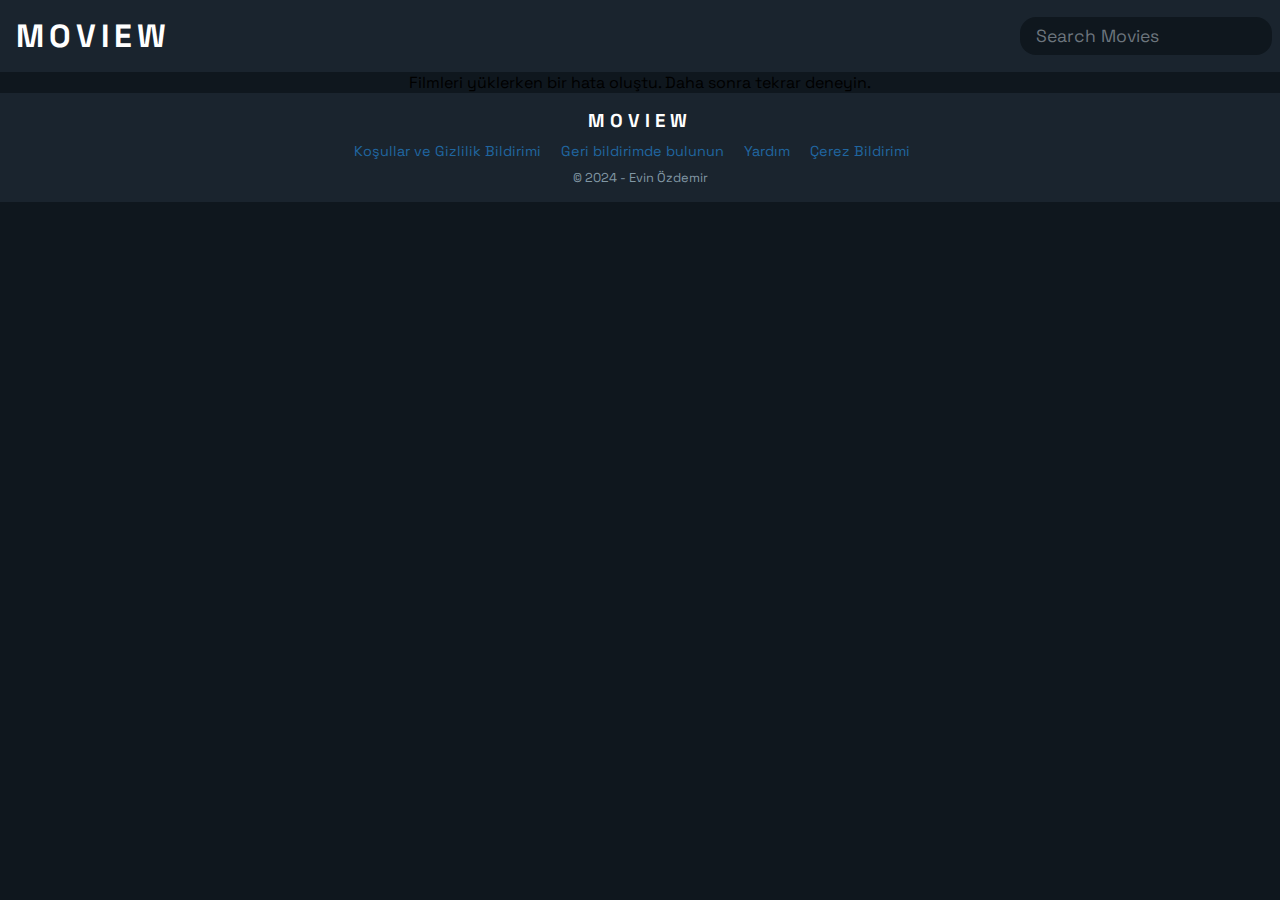
<file: index.html>
<!DOCTYPE html>
<html lang="en">
  <head>
    <meta charset="UTF-8" />
    <meta name="viewport" content="width=device-width, initial-scale=1.0" />
    <title>Movie Website</title>
    <!--Font Awesome-->
    <link
      rel="stylesheet"
      href="https://cdnjs.cloudflare.com/ajax/libs/font-awesome/6.1.2/css/all.min.css"
      integrity="sha512-1sCRPdkRXhBV2PBLUdRb4tMg1w2YPf37qatUFeS7zlBy7jJI8Lf4VHwWfZZfpXtYSLy85pkm9GaYVYMfw5BC1A=="
      crossorigin="anonymous"
      referrerpolicy="no-referrer"
    />
    <!-- CSS Link-->
    <link rel="stylesheet" href="./style/style.css" />
  </head>
  <body>
    <!-- * Header -->
    <header>
      <h1>MOVIEW</h1>
      <form id="form">
        <input
          type="text"
          autocomplete="off"
          class="search"
          placeholder="Search Movies"
          id="search"
        />
      </form>
    </header>
    <!-- * Home -->
    <main id="main">
      <div class="movie">
        <!--
        <img
          src="https://media.istockphoto.com/vectors/movie-time-vector-illustration-cinema-poster-concept-on-red-round-vector-id911590226?k=20&m=911590226&s=612x612&w=0&h=HlJtSKF-fLsKFy1QJ-EVnxXkktBKNS-3jUQPXsSasYs="
          alt="Movie Image"
        />
        <div class="movie-info">
          <h3>Movie Title</h3>
          <span class="green">9.6</span>
        </div>
        <div class="overview">
          <h3>Overview</h3>
          <p>
            Lorem ipsum dolor sit amet consectetur adipisicing elit. Minus et
            reiciendis, omnis earum ipsa veritatis! Perferendis, sed earum porro
            modi omnis, optio blanditiis reiciendis animi dignissimos in ea enim
            excepturi.
          </p>
        </div>
        -->
      </div>
    </main>
    <!-- * Footer -->
    <footer>
      <h3>MOVIEW</h3>
      <ul>
        <li><a href="#">Koşullar ve Gizlilik Bildirimi</a></li>
        <li><a href="#">Geri bildirimde bulunun</a></li>
        <li><a href="#">Yardım</a></li>
        <li><a href="#">Çerez Bildirimi</a></li>
      </ul>
      <small>© 2024 - Evin Özdemir</small>
    </footer>

    <!-- Js Bağlantısı -->
    <script src="./js/main.js"></script>
  </body>
</html>
</file>
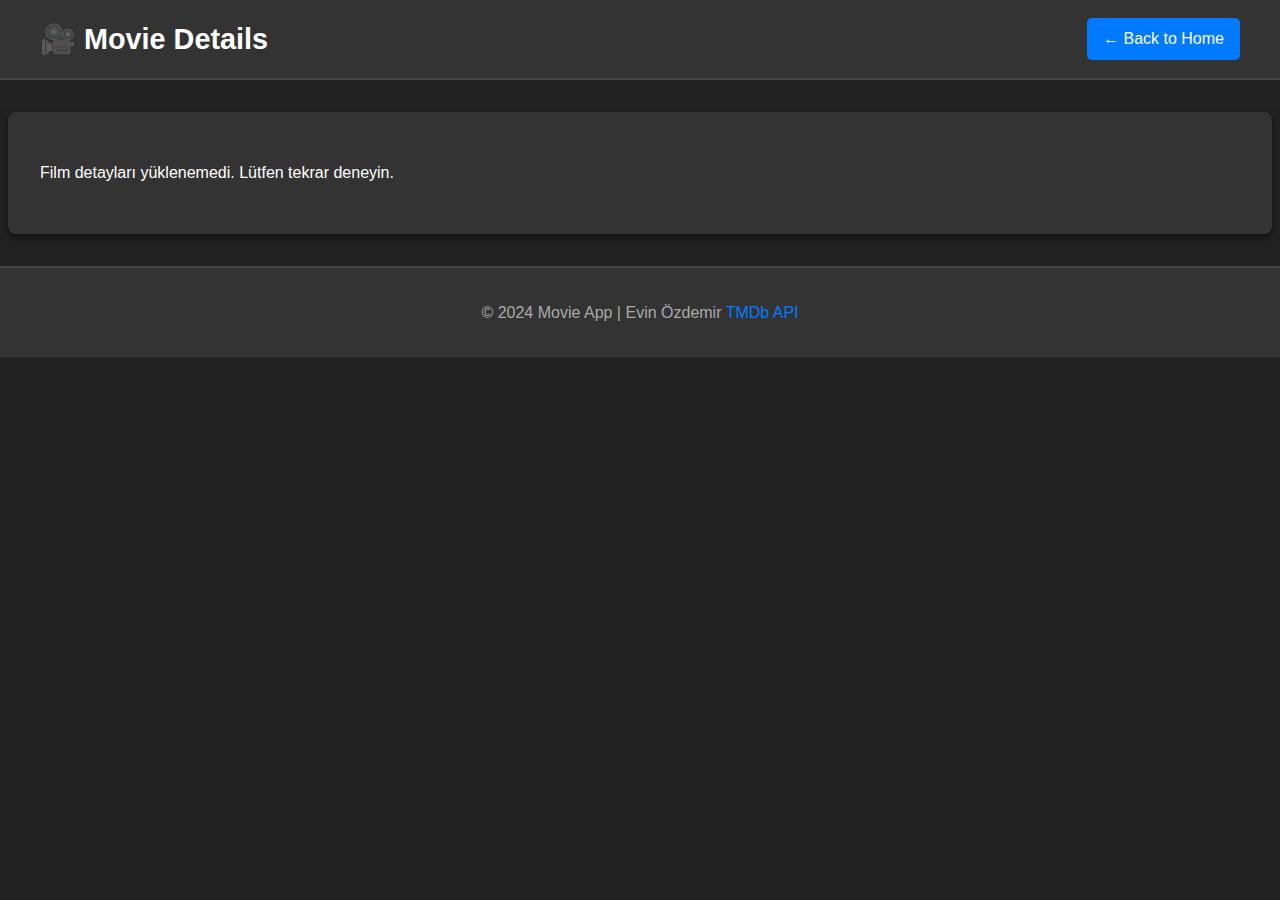
<file: details.html>
<!DOCTYPE html>
<html lang="en">
  <head>
    <meta charset="UTF-8" />
    <meta name="viewport" content="width=device-width, initial-scale=1.0" />
    <title>Movie Details</title>
    <link rel="stylesheet" href="./style/details.css" />
  </head>
  <body>
    <header>
      <div class="container">
        <h1>🎥 Movie Details</h1>
        <a href="index.html" class="back-btn">← Back to Home</a>
      </div>
    </header>
    <main>
      <div id="movie-details" class="container">
        <!-- Film detayları burada dinamik olarak yüklenecek -->
      </div>
    </main>
    <footer>
      <p>
        © 2024 Movie App | Evin Özdemir
        <a href="https://www.themoviedb.org/">TMDb API</a>
      </p>
    </footer>
    <script src="./js/details.js"></script>
  </body>
</html>
</file>
<file: style/style.css>
/* Google Font */
@import url("https://fonts.googleapis.com/css2?family=Space+Grotesk&display=swap");

* {
  margin: 0;
  padding: 0;
  box-sizing: border-box;
}
:root {
  --main-color: #0f171e;
  --assistant-color: #1a242e;
}
body {
  font-family: "Space Grotesk", sans-serif;
  background-color: var(--main-color);
}
/* Header */
header {
  background-color: var(--assistant-color);
  padding: 1rem;
  display: flex;
  align-items: center;
  justify-content: space-between;
}
header h1 {
  letter-spacing: 5px;
  color: #fff;
}
.search {
  background-color: var(--main-color);
  border: 0;
  border-radius: 1rem;
  font-family: inherit;
  font-size: 1.1rem;
  color: #fff;
  padding: 0.5rem 1rem;
  margin-left: 0.5rem;
  width: 100%;
  transition: transform 0.3s ease-in;
}
.search:focus {
  outline: none;
  transform: scale(1.025);
}
.search::placeholder {
  color: #6c757d;
}
/* Main */
main {
  display: flex;
  flex-wrap: wrap;
  justify-content: space-evenly;
}
.movie {
  width: 300px;
  margin: 1rem;
  background-color: var(--assistant-color);
  box-shadow: 0 5px 6px rgba(0, 0, 0, 0.25);
  position: relative;
  overflow: hidden;
  border-radius: 3px;
}
.movie img {
  width: 100%;
  transition: transform 0.3s;
}
.movie img:hover {
  transform: scale(1.05);
}
.movie-info {
  color: #79b8f3;
  display: flex;
  align-items: center;
  justify-content: space-between;
  padding: 0.5rem 1rem 1rem;
  letter-spacing: 0.5px;
}

.movie-info span {
  background-color: var(--main-color);
  padding: 0.25rem 0.5rem;
  border-radius: 1rem;
  font-size: 90%;
  font-weight: bold;
}
.movie-info span.green {
  color: lightgreen;
}
.movie-info span.orange {
  color: lightsalmon;
}
.movie-info span.red {
  color: lightcoral;
}
.overview {
  background-color: #566b84;
  color: #111;
  padding: 2rem;
  position: absolute;
  left: 0;
  bottom: 0;
  right: 0;
  max-height: 100%;
  transform: translateY(101%);
  overflow-y: auto;
  transition: transform 0.5s ease-in;
}
.overview h3 {
  margin-bottom: 0.5rem;
  border-bottom: 2px solid #79b8f3;
  width: 50%;
}
.movie:hover .overview {
  transform: translateY(0);
}
/* Footer */
footer {
  background-color: var(--assistant-color);
  display: flex;
  flex-direction: column;
  justify-content: center;
  align-items: center;
  text-align: center;
  padding: 1rem;
}

footer h3 {
  letter-spacing: 5px;
  color: #fff;
  margin-bottom: 0.5rem;
}

footer ul li {
  list-style-type: none;
  margin-right: 1rem;
  display: inline;
}

footer ul li a {
  color: #2066a0;
  text-decoration: none;
  font-size: 0.9rem;
}

footer small {
  margin-top: 0.5rem;
  color: #8197a4;
  font-size: 0.8rem;
}
</file>
<file: style/details.css>
/* Genel Ayarlar */
body {
  font-family: "Arial", sans-serif;
  margin: 0;
  padding: 0;
  background-color: #222;
  color: #fff;
  line-height: 1.6;
}

.container {
  max-width: 1200px;
  margin: 0 auto;
  padding: 0 1rem;
}

/* Header */
header {
  background-color: #333;
  padding: 1rem 0;
  border-bottom: 2px solid #444;
}

header .container {
  display: flex;
  justify-content: space-between;
  align-items: center;
}

header h1 {
  margin: 0;
  font-size: 1.8rem;
}

.back-btn {
  text-decoration: none;
  color: #fff;
  background-color: #007bff;
  padding: 0.5rem 1rem;
  border-radius: 5px;
  transition: background-color 0.3s ease;
}

.back-btn:hover {
  background-color: #0056b3;
}

/* Main */
main {
  padding: 2rem 0;
}

#movie-details {
  background-color: #333;
  border-radius: 8px;
  padding: 2rem;
  display: flex;
  flex-wrap: wrap;
  gap: 2rem;
  box-shadow: 0 4px 10px rgba(0, 0, 0, 0.5);
}

#movie-details img {
  max-width: 300px;
  border-radius: 8px;
  box-shadow: 0 4px 10px rgba(0, 0, 0, 0.5);
}

.movie-info {
  flex: 1;
  display: flex;
  flex-direction: column;
  justify-content: space-between;
}

.movie-info h2 {
  margin: 0;
  font-size: 2rem;
  color: #f9c74f;
}

.movie-info p {
  margin: 1rem 0;
}

.movie-info .rating {
  font-size: 1.2rem;
  font-weight: bold;
  color: #28a745;
}

.movie-info .release-date,
.movie-info .genres {
  font-size: 1rem;
  color: #ccc;
}

.movie-info .genres span {
  background-color: #444;
  margin-right: 5px;
  padding: 2px 8px;
  border-radius: 3px;
  font-size: 0.9rem;
}

.trailer-btn {
  display: inline-block;
  margin-top: 1rem;
  padding: 0.5rem 1rem;
  background-color: #007bff;
  color: #fff;
  text-decoration: none;
  border-radius: 5px;
  transition: background-color 0.3s ease;
}

.trailer-btn:hover {
  background-color: #0056b3;
}

.cast {
  margin-top: 1rem;
  font-size: 1rem;
  color: #ccc;
}

/* Footer */
footer {
  text-align: center;
  padding: 1rem 0;
  background-color: #333;
  border-top: 2px solid #444;
  color: #aaa;
}

footer a {
  color: #007bff;
  text-decoration: none;
}

footer a:hover {
  color: #0056b3;
}
</file>
